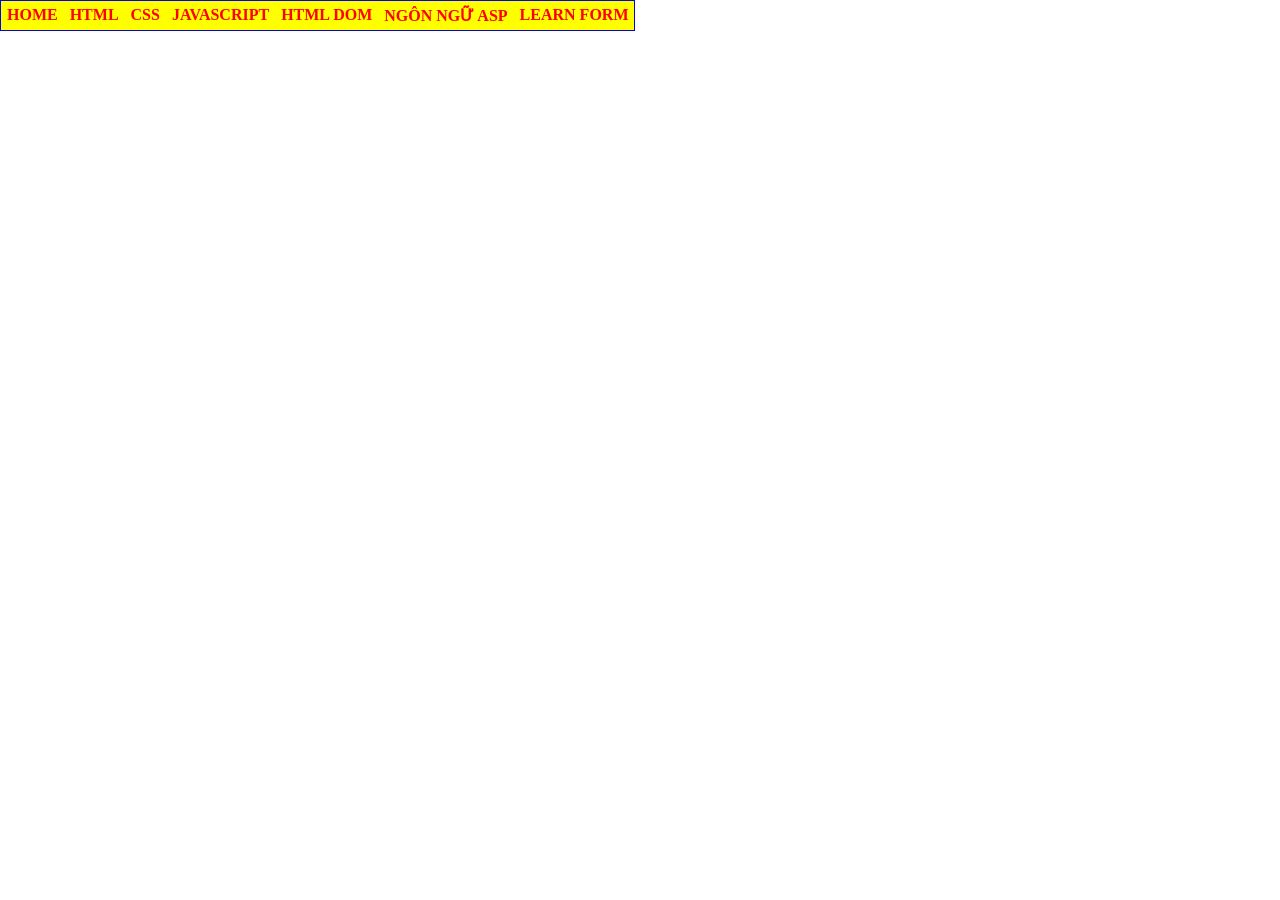
<file: index.html>
<!DOCTYPE html>
<html lang="vi">
<head>
    <meta charset="UTF-8">
    <title>Le Tran - K244131584</title>
    <link rel="stylesheet" href="mainstyle.css">
</head>
<body>

    <div id="container">  
        <ul>
            <li><a href="#">HOME</a></li>
            <li><a href="#">HTML</a></li>
            <li>
                <a href="#">CSS</a>
                <ul>
                    <li><a href="Bai42/index.html">Bài tập 42</a></li>
                    <li><a href="#">GIAO DIỆN VỚI CSS</a></li>
                    <li><a href="#">CSS NÂNG CAO</a></li>
                </ul>
            </li>
            <li>
                <a href="#">JAVASCRIPT</a>
                <ul>
                    <li><a href="#">LESSON 01</a></li>
                    <li><a href="#">LESSON 02</a></li>
                    <li><a href="#">LESSON 03</a></li>
                </ul>
            </li>
            <li><a href="#">HTML DOM</a></li>
            <li><a href="#">NGÔN NGỮ ASP</a></li>
            <li>
                <a href="#">LEARN FORM</a>
                <ul>
                    <li><a href="ClientGet/ClientGet.html">ClientGet</a></li>
                    <li><a href="Contact/Contact.html">Contact</a></li>
                    <li><a href="Ex48/register.html">Ex48</a></li>
                    <li><a href="Ex49/online_classifield.html">Ex49</a></li>
                    <li><a href="Ex50/travel_report.html">Ex50</a></li>
                </ul>
            </li>
        </ul>
    </div>

</body>
</html>
</file>
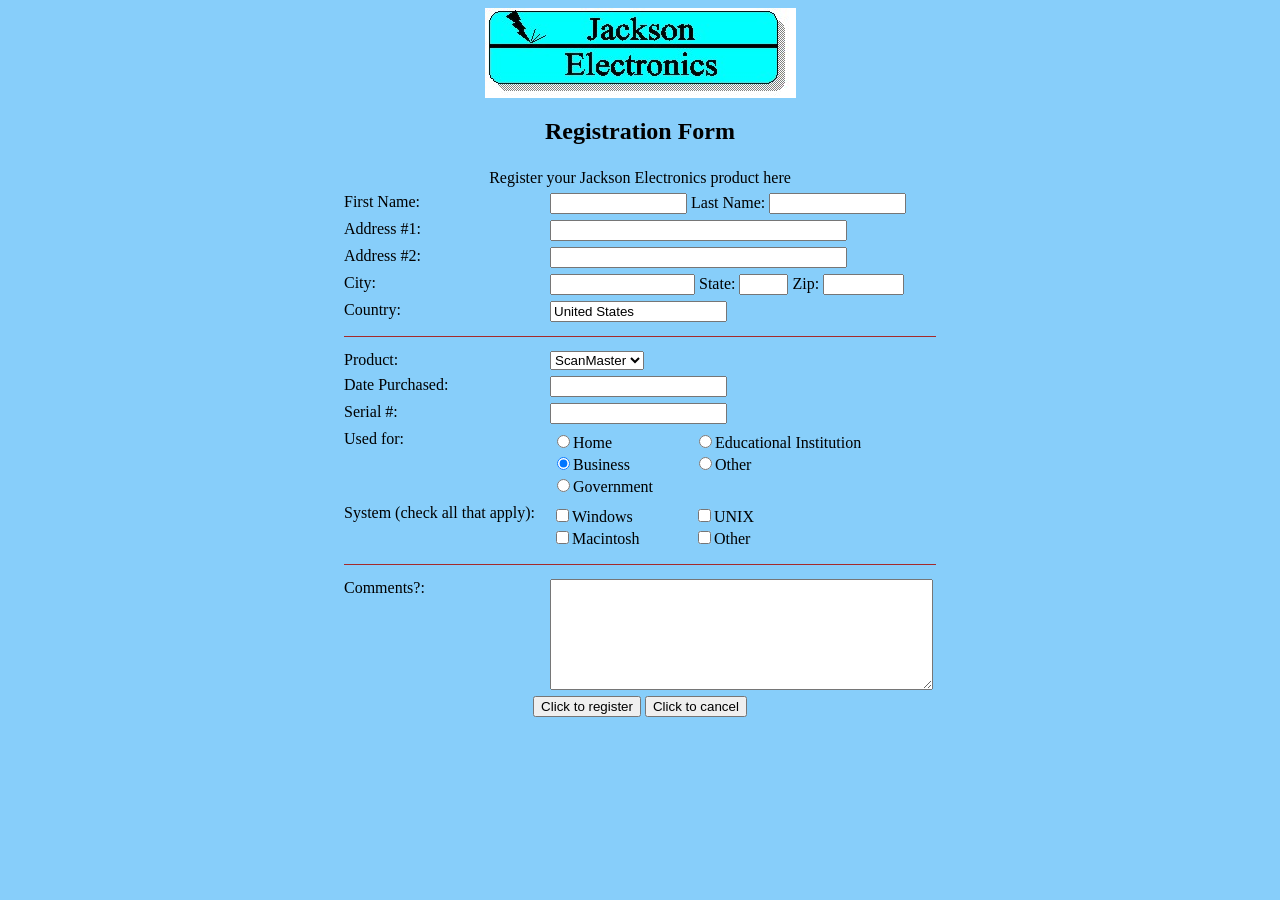
<file: Ex48/register.html>
<html>
    <head>
        <meta charset = 'utf-8'>
        <title>Jackson</title>
        <style>
            body {
                background-color:lightskyblue;
                text-align: center;
            }
            table {
                margin-left: auto;
                margin-right: auto;
            }
            td {
                text-align: left;
                vertical-align: top;
            }
        </style>
    </head>
    <body>
        <img src = "Jackson.jpg" alt="Jackson" class="logo-img"><br>
        <h2>Registration Form</h2>
        <form>
            <table width = "600" cellpadding = "2">
                <tr>
                    <td colspan = "2" style = "text-align: center;">Register your Jackson Electronics product here</td>
                </tr>
                <tr>
                    <td width = "200">First Name:</td>
                    <td>
                        <input type = "text" size = "15">
                        Last Name:
                        <input type = "text" size = "15">
                    </td>
                </tr>
                <tr>
                    <td>Address #1:</td>
                    <td><input type = "text" size = "35"></td>
                </tr>
                <tr>
                    <td>Address #2:</td>
                    <td><input type = "text" size = "35"></td>
                </tr>
                <tr>
                    <td>City:</td>
                    <td>
                        <input type = "text" size = "16">
                        State:
                        <input type = "text" size = "4">
                        Zip:
                        <input type = "text" size = "8">
                    </td>
                </tr>
                <tr>
                    <td>Country:</td>
                    <td><input type = "text" size = "20" value = "United States"></td>
                </tr>
                <tr>
                    <td colspan = "2"><hr size = "1" color = "brown"/></td>
                </tr>
                <tr>
                    <td>Product:</td>
                    <td>
                        <select name = "product">
                            <option>ScanMaster</option>
                            <option>PrintMaster</option>
                            <option>FaxMaster</option>
                        </select>
                    </td>
                </tr>
                <tr>
                    <td>Date Purchased:</td>
                    <td><input type = "text" size = "20"></td>
                </tr>
                <tr>
                    <td>Serial #:</td>
                    <td><input type = "text" size = "20"></td>
                </tr>
                <tr>
                    <td>Used for:</td>
                    <td>
                        <table cellpadding = "0" style = "margin-left: 0;">
                            <tr>
                                <td width = "140"><input type = "radio" name = "usedfor">Home</td>
                                <td><input type = "radio" name = "usedfor">Educational Institution</td>
                            </tr>
                            <tr>
                                <td><input type = "radio" name = "usedfor" checked>Business</td>
                                <td><input type = "radio" name = "usedfor">Other</td>
                            </tr>
                            <tr>
                                <td><input type = "radio" name = "usedfor">Government</td>
                            </tr>
                        </table>
                    </td>
                </tr>
                <tr>
                    <td nowrap>System (check all that apply):</td>
                    <td>
                        <table cellpadding = "0" style = "margin-left: 0;">
                            <tr>
                                <td width = "140"><input type = "checkbox">Windows</td>
                                <td><input type = "checkbox">UNIX</td>
                            </tr>
                            <tr>
                                <td><input type = "checkbox">Macintosh</td>
                                <td><input type = "checkbox">Other</td>
                            </tr>
                        </table>
                    </td>
                </tr>
                <tr>
                    <td colspan = "2"><hr size = "1" color = "brown"/></td>
                </tr>
                <tr>
                    <td>Comments?:</td>
                    <td><textarea rows = "7" cols = "45"></textarea></td>
                </tr>
                <tr>
                    <td colspan = "2" style = "text-align: center;">
                        <input type = "button" value = "Click to register" onclick = "alert('Đăng ký thành công!')">
                        <input type = "reset" value = "Click to cancel">
                    </td>
                </tr>
            </table>
        </form>
    </body>
</html>
</file>
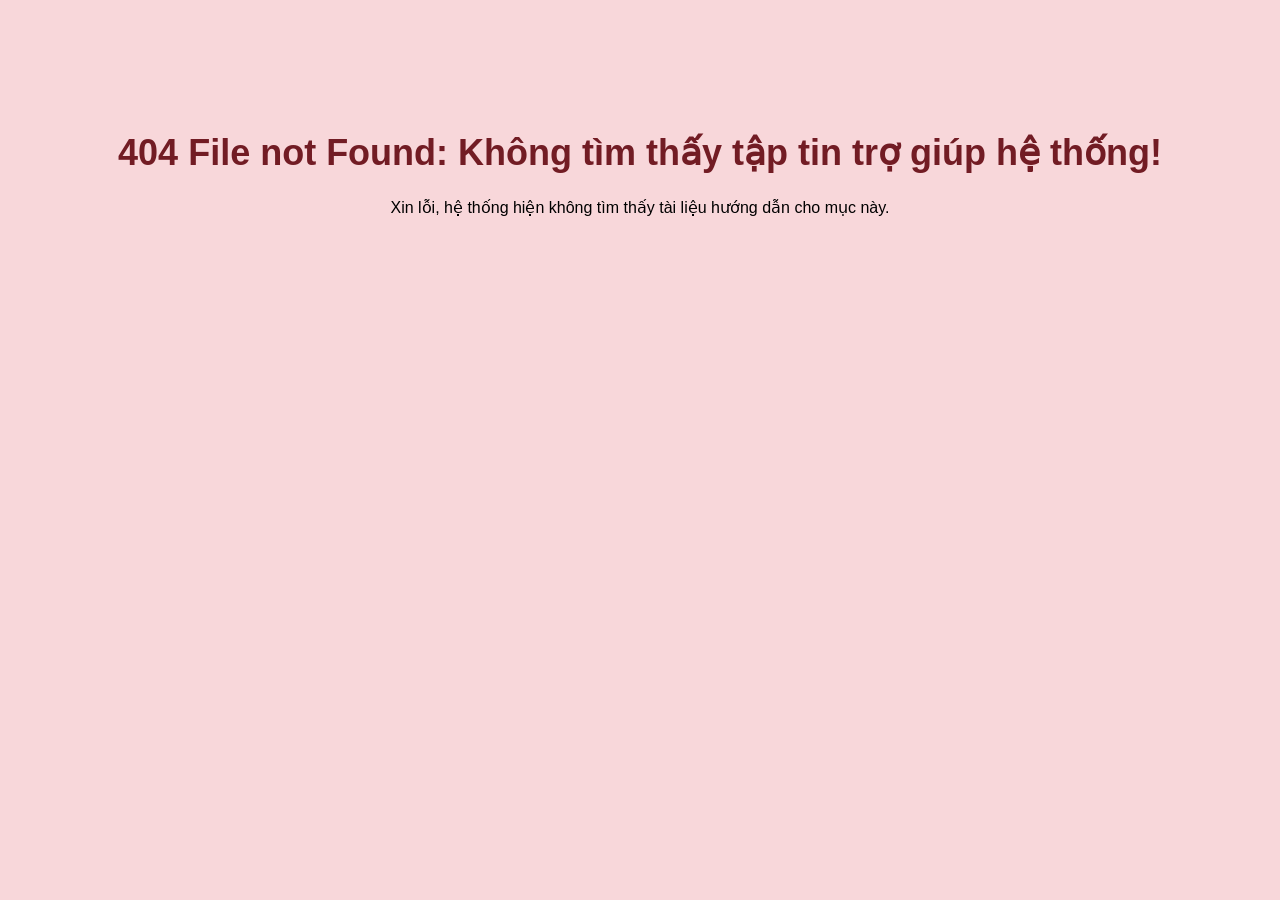
<file: Ex49/help.html>
<!DOCTYPE html>
<html>
<head>
    <meta charset="utf-8">
    <title>Help - 404 Error</title>
    <style>
        body {
            background-color: #f8d7da;
            font-family: Arial, sans-serif;
            text-align: center;
            padding-top: 100px;
        }
        h1 {
            color: #721c24;
            font-size: 36px;
        }
    </style>
</head>
<body>
    <h1>404 File not Found: Không tìm thấy tập tin trợ giúp hệ thống!</h1>
    <p>Xin lỗi, hệ thống hiện không tìm thấy tài liệu hướng dẫn cho mục này.</p>
</body>
</html>
</file>
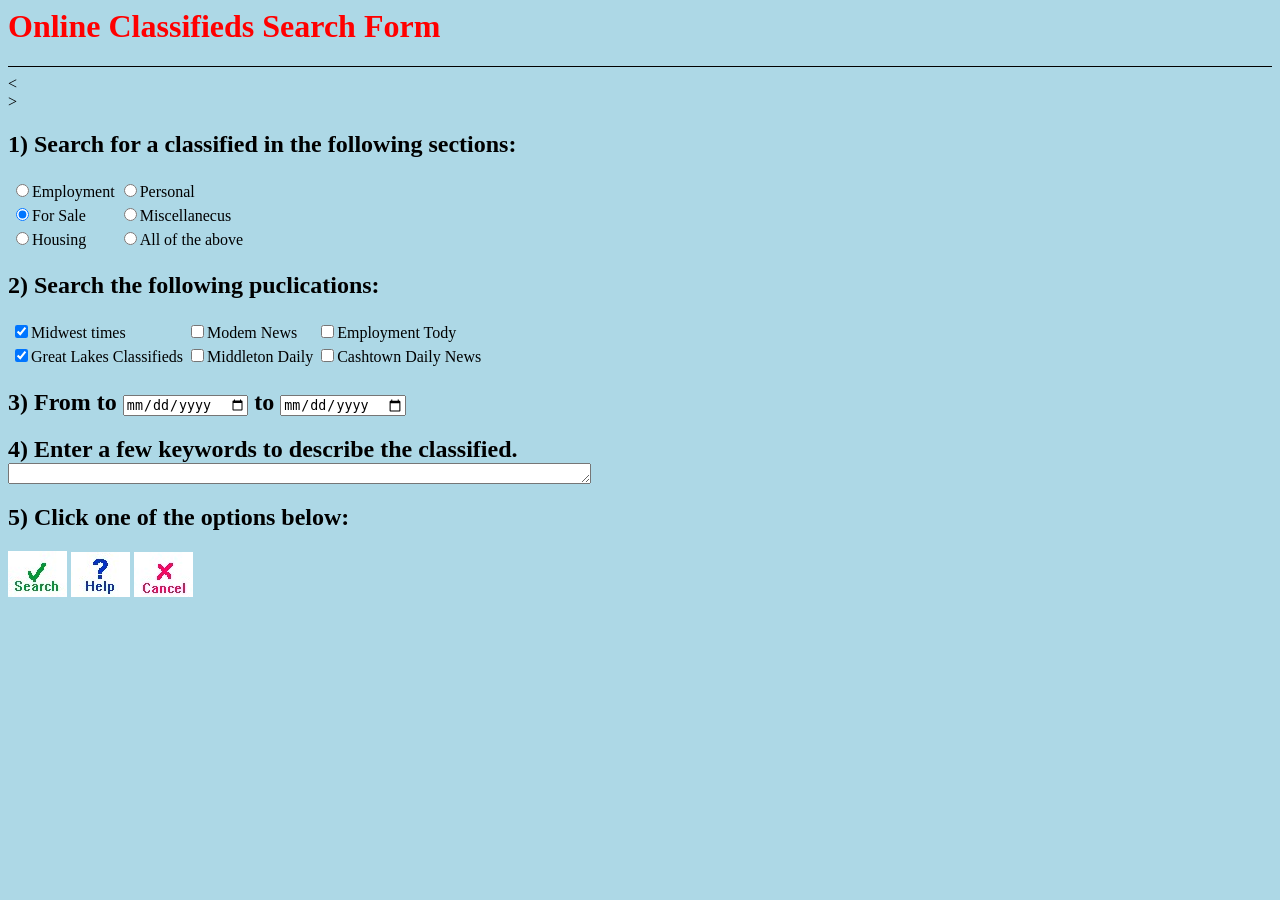
<file: Ex49/online_classifield.html>
<html>
    <head>
        <meta charset = 'utf-8'>
        <title>Online Classifieds Search Form</title>
        <style>
            body {
                background-color:lightblue;
            }
            h1 {
                color: red;
            }
        </style>
        <script>
            function doSearch() {
                alert("Đang tìm kiếm classified theo tiêu chí bạn đã chọn...");
                return false; // chặn submit thật vì chưa có server xử lý
            }

            function doHelp() {
                window.open("help.html", "_blank");
                return false; 
            }

            function doCancel() {
                document.getElementById("searchForm").reset();
                return false;
            }
        </script>
    </head>
    <body>
        <h1>Online Classifieds Search Form</h1>
        <hr size = "1" color = "black"/>
        <<form id="searchForm">>
            <h2>1) Search for a classified in the following sections:</h2>
            <table>
                <tr>
                    <td><input type = "radio">Employment</td>
                    <td><input type = "radio">Personal</td>
                </tr>
                <tr>
                    <td><input type = "radio" checked>For Sale</td>
                    <td><input type = "radio">Miscellanecus</td>
                </tr>
                <tr>
                    <td><input type = "radio">Housing</td>
                    <td><input type = "radio">All of the above</td>
                </tr>
            </table>
            <h2>2) Search the following puclications:</h2>
            <table>
                <tr>
                    <td><input type = "checkbox" checked>Midwest times</td>
                    <td><input type = "checkbox">Modem News</td>
                    <td><input type = "checkbox">Employment Tody</td>
                </tr>
                <tr>
                    <td><input type = "checkbox" checked>Great Lakes Classifieds</td>
                    <td><input type = "checkbox">Middleton Daily</td>
                    <td><input type = "checkbox">Cashtown Daily News</td>
                </tr>
            </table>
            <h2>3) From to <input type = "date"> to <input type = "date"></h2>
            <h2>4) Enter a few keywords to describe the classified.
                <br/>
                <textarea rows = "1" cols = "70"></textarea>
            </h2>
            <h2>5) Click one of the options below:</h2>
                <input type="image" src="Search.jpg" alt="Search" onclick="return doSearch();">
                <input type="image" src="Help.jpg" alt="Help" onclick="return doHelp();">
                <input type="image" src="Cancel.jpg" alt="Cancel" onclick="return doCancel();">
        </form>
    </body>
</html>
</file>
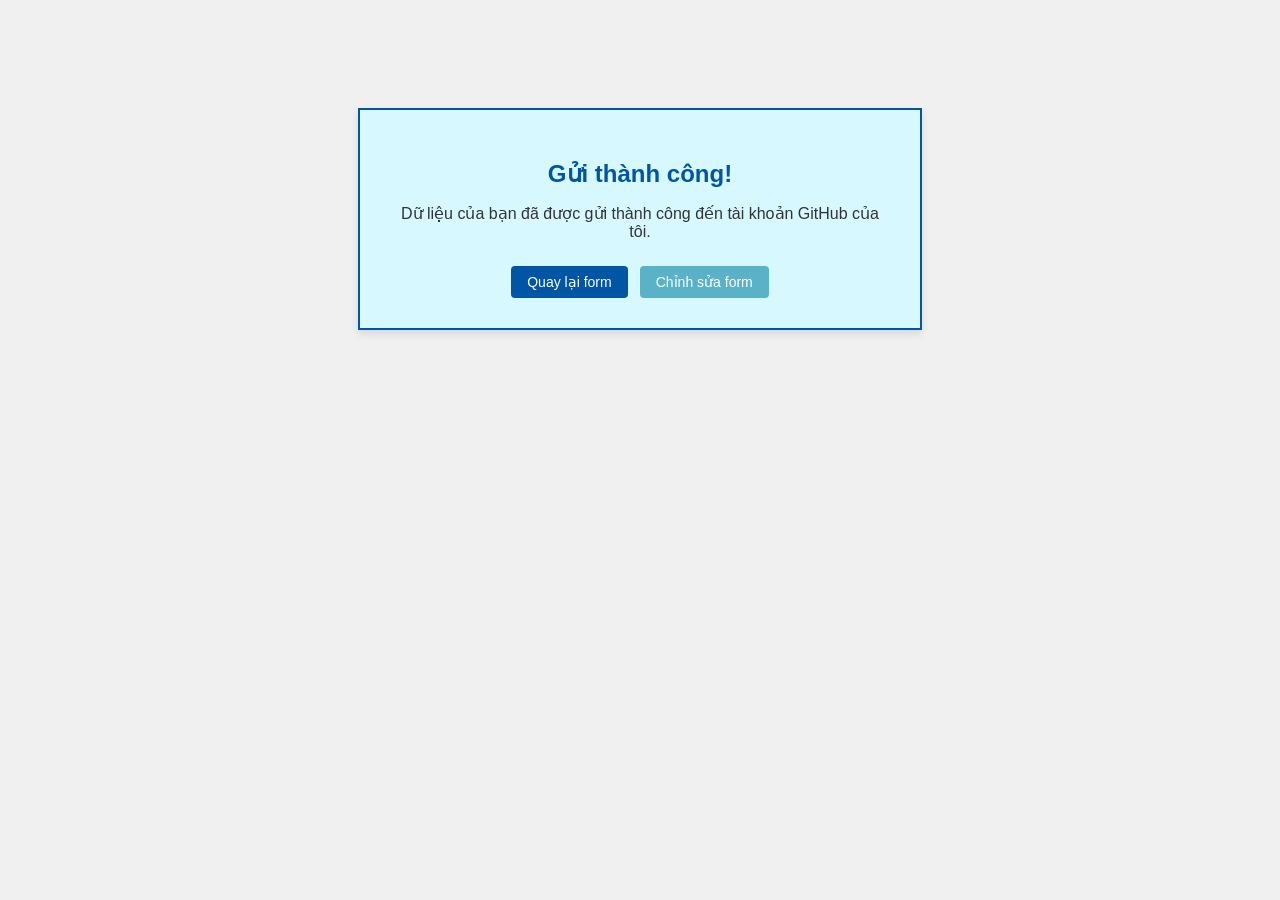
<file: Ex50/thongbao.html>
<!DOCTYPE html>
<html lang="en">
<head>
    <meta charset="UTF-8">
    <title>Xác Nhận Gửi Dữ Liệu</title>
    <style>
        body {
            background-color: #f0f0f0;
            font-family: Arial, sans-serif;
            text-align: center;
            padding-top: 100px;
        }
        
        .message-box {
            background-color: #d8f8ff;
            border: 2px solid #0055a5;
            width: 500px;
            margin: 0 auto;
            padding: 30px;
            box-shadow: 0px 4px 8px rgba(0,0,0,0.1);
        }
        
        h2 {
            color: #0055a5;
            margin-bottom: 15px;
        }
        
        p {
            font-size: 16px;
            color: #333;
            margin-bottom: 25px;
        }

        .btn-group {
            display: flex;
            justify-content: center;
            gap: 12px; 
        }
        
        a.btn {
            background-color: #0055a5;
            color: white;
            padding: 8px 16px;
            text-decoration: none;
            border-radius: 4px;
            font-size: 14px
        }
        
        a.btn:hover {
            background-color: #003d7a;
        }

        a.btn-edit {
            background-color: #5ab2c9; 
        }
        a.btn-edit:hover {
            background-color: #4095aa;
        }
    
    </style>
</head>
<body>
    
    <div class="message-box">
    <h2>Gửi thành công!</h2>
    <p>Dữ liệu của bạn đã được gửi thành công đến tài khoản GitHub của tôi.</p>
    <div class="btn-group">
        <a href="travel_report.html" class="btn">Quay lại form</a>
        <a href="javascript:history.back()" class="btn btn-edit">Chỉnh sửa form</a>
    </div>
</div>
</file>
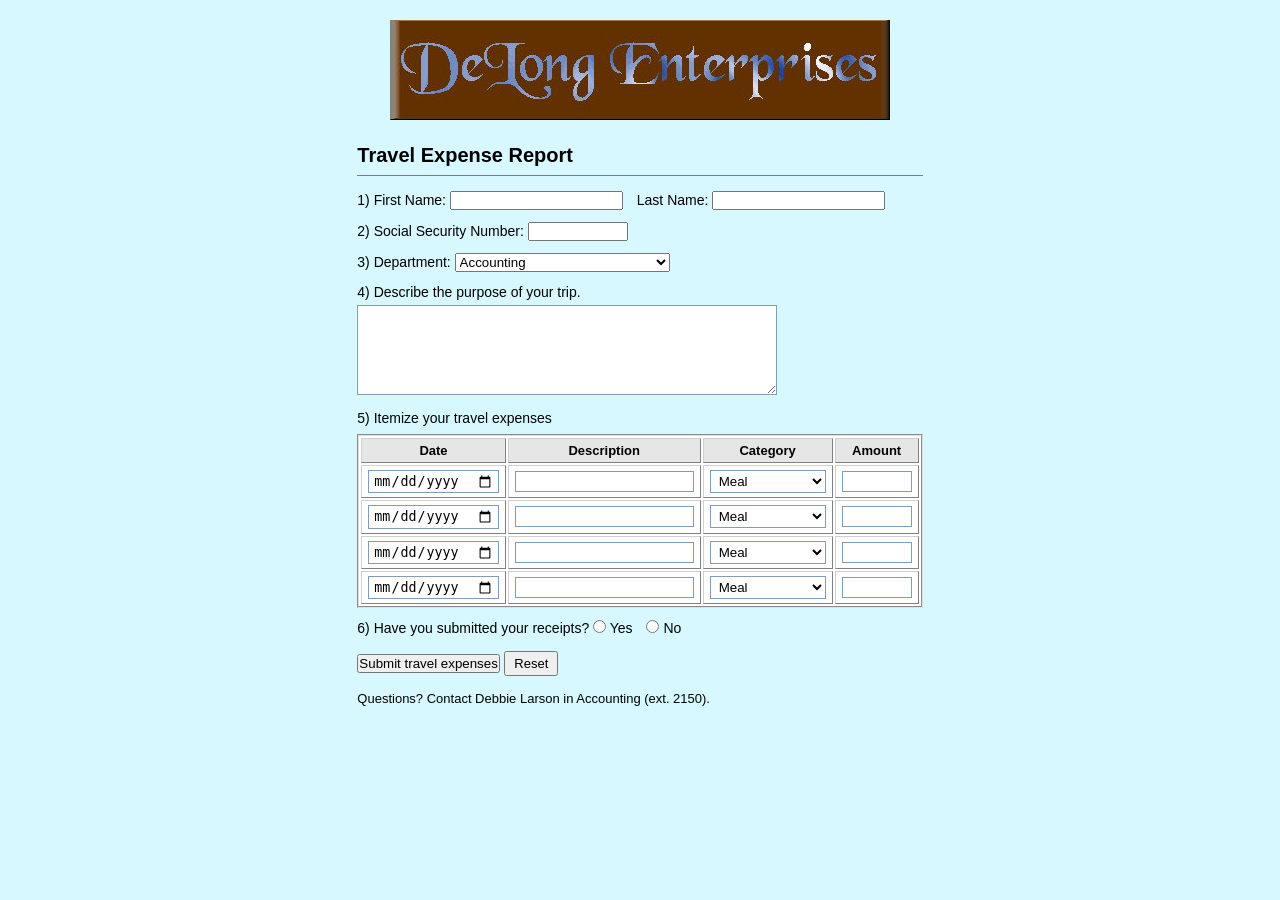
<file: Ex50/travel_report.html>
<!DOCTYPE html>
<html lang="en">
<head>
    <meta charset="UTF-8">
    <title>Travel Expense Report</title>
    <link rel="stylesheet" href="style.css">
</head>
<body>

    <div class="container">
        
        <div class="header-banner">
            <img src="DeLong.jpg" alt="DeLong Enterprises Logo" class="logo-img">
        </div>

        <h1>Travel Expense Report</h1>
        <hr class="divider">

        <form action="#" method="post">
            
            <div class="form-group">
                <label>1) First Name:</label>
                <input type="text" name="first_name">
                <label class="inline-label">Last Name:</label>
                <input type="text" name="last_name">
            </div>

            <div class="form-group">
                <label>2) Social Security Number:</label>
                <input type="text" name="ssn" class="short-input">
            </div>

            <div class="form-group">
                <label>3) Department:</label>
                <select name="department">
                    <option value="Accounting">Accounting</option>
                    <option value="Sales">Sales</option>
                    <option value="Marketing">Marketing</option>
                    <option value="IT">Information Technology (IT)</option>
                    <option value="HR">Human Resources (HR)</option>
                    <option value="Finance">Finance</option>
                    <option value="Operations">Operations</option>
                    <option value="R&D">Research & Development (R&D)</option>
                </select>
            </div>

            <div class="form-group">
                <label>4) Describe the purpose of your trip.</label><br>
                <textarea name="purpose" rows="4" cols="60"></textarea>
            </div>

            <div class="form-group">
                <label>5) Itemize your travel expenses</label>
                <table class="expense-table">
                    <thead>
                        <tr>
                            <th>Date</th>
                            <th>Description</th>
                            <th>Category</th>
                            <th>Amount</th>
                        </tr>
                    </thead>
                    <tbody>
                        <tr>
                            <td><input type="date" name="date[]"></td>
                            <td><input type="text" name="desc[]"></td>
                            <td>
                                <select name="category[]">
                                    <option value="Meal">Meal</option>
                                    <option value="Flight">Flight</option>
                                    <option value="Lodging">Lodging</option>
                                    <option value="Transportation">Transportation</option>
                                    <option value="Supplies">Supplies</option>
                                    <option value="Entertainment">Entertainment</option>
                                    <option value="Other">Other</option>
                                </select>
                            </td>
                            <td><input type="text" name="amount[]" class="amount-input"></td>
                        </tr>
                        <tr>
                            <td><input type="date" name="date[]"></td>
                            <td><input type="text" name="desc[]"></td>
                            <td>
                                <select name="category[]">
                                    <option value="Meal">Meal</option>
                                    <option value="Flight">Flight</option>
                                    <option value="Lodging">Lodging</option>
                                    <option value="Transportation">Transport</option>
                                    <option value="Supplies">Supplies</option>
                                    <option value="Entertainment">Entertainment</option>
                                    <option value="Other">Other</option>
                                </select>
                            </td>
                            <td><input type="text" name="amount[]" class="amount-input"></td>
                        </tr>
                        <tr>
                            <td><input type="date" name="date[]"></td>
                            <td><input type="text" name="desc[]"></td>
                            <td>
                                <select name="category[]">
                                    <option value="Meal">Meal</option>
                                    <option value="Flight">Flight</option>
                                    <option value="Lodging">Lodging</option>
                                    <option value="Transportation">Transportation</option>
                                    <option value="Supplies">Supplies</option>
                                    <option value="Entertainment">Entertainment</option>
                                    <option value="Other">Other</option>
                                </select>
                            </td>
                            <td><input type="text" name="amount[]" class="amount-input"></td>
                        </tr>
                        <tr>
                            <td><input type="date" name="date[]"></td>
                            <td><input type="text" name="desc[]"></td>
                            <td>
                                <select name="category[]">
                                    <option value="Meal">Meal</option>
                                    <option value="Flight">Flight</option>
                                    <option value="Lodging">Lodging</option>
                                    <option value="Transportation">Transportation</option>
                                    <option value="Supplies">Supplies</option>
                                    <option value="Entertainment">Entertainment</option>
                                    <option value="Other">Other</option>
                                </select>
                            </td>
                            <td><input type="text" name="amount[]" class="amount-input"></td>
                        </tr>
                    </tbody>
                </table>
            </div>

            <div class="form-group">
                <label>6) Have you submitted your receipts?</label>
                <input type="radio" id="yes" name="submitted" value="Yes">
                <label for="yes" class="radio-label">Yes</label>
                <input type="radio" id="no" name="submitted" value="No">
                <label for="no" class="radio-label">No</label>
            </div>

            <div class="form-actions">
                <button type="button" onclick="window.location.href='thongbao.html'">Submit travel expenses</button>
                <input type="reset" value="Reset">
            </div>

        </form>

        <p class="footer-note">Questions? Contact Debbie Larson in Accounting (ext. 2150).</p>

    </div>

</body>
</html>
</file>
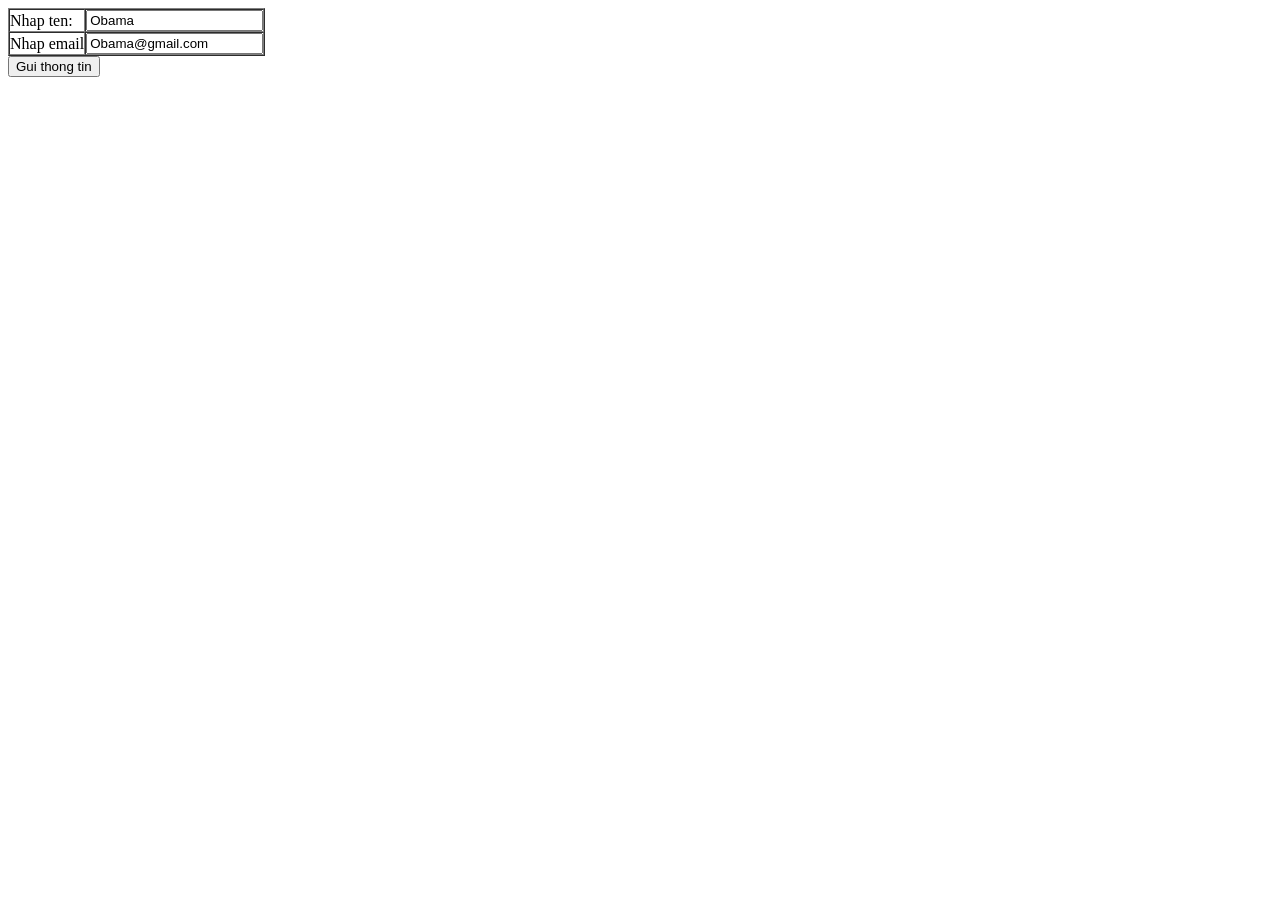
<file: learn-form/ClientGet.html>
<html>
    <head>
        <meta charset = 'utf-8'>
        <title>ClientGet</title>
    </head>
    <body>
        <form action = "ServerGet.html" method = "get">
            <table border = "1"cellpadding = "0" cellspacing = 0>
                <tr>
                    <td>Nhap ten:</td>
                    <td><input type = "text" value = "Obama" name = "txtten"></td>
                </tr>
                <tr>
                    <td>Nhap email</td>
                    <td><input type = "email" value = "Obama@gmail.com" name = txtemail></td>
                </tr>
            </table>
            <input type = "submit" value = "Gui thong tin">
        </form>
    </body>
</html>
</file>
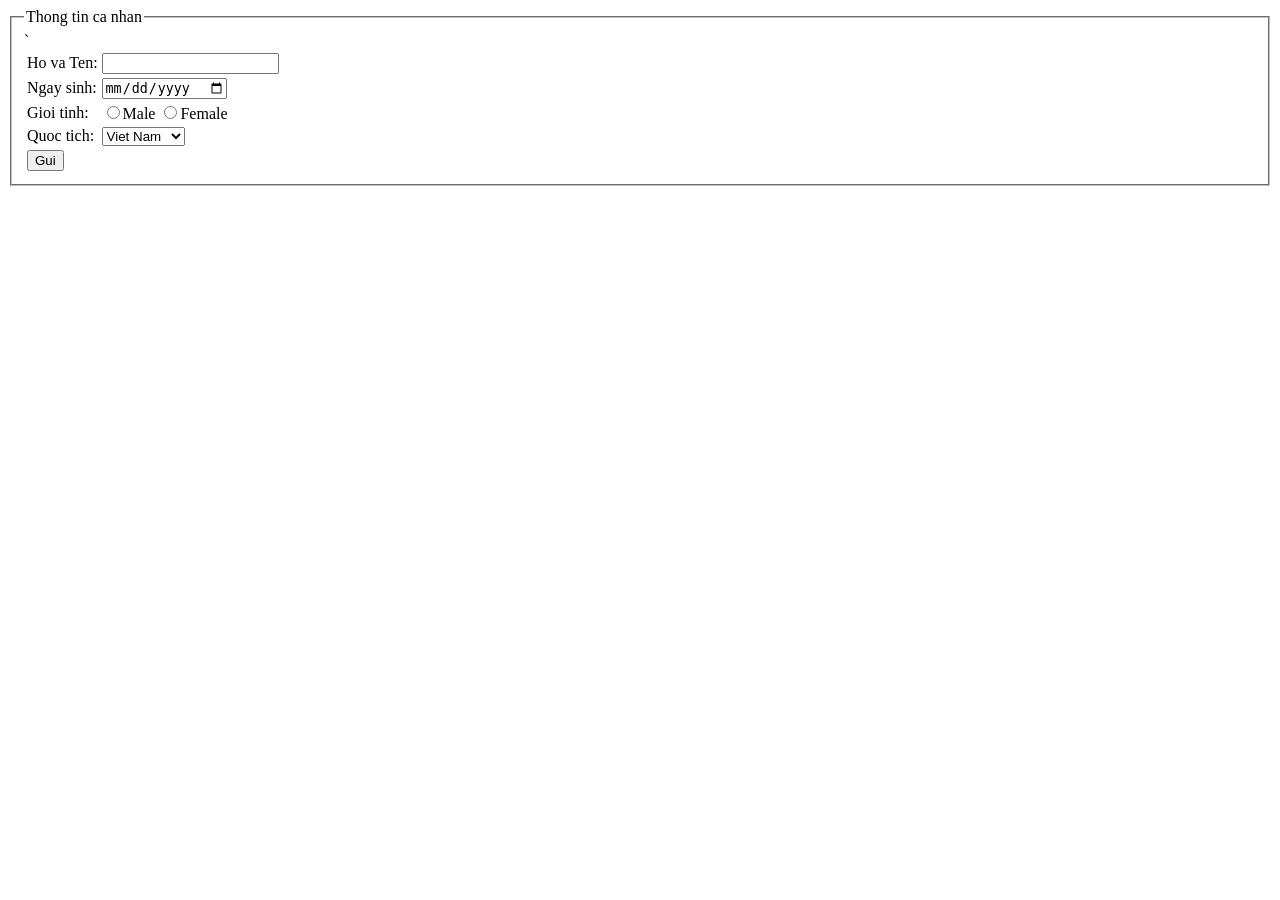
<file: learn-form/Contact.html>
<html>
    <head>
        <meta charset = 'utf-8'>
        <title>Contact</title>
    </head>
    <body>
       <form name = "My_Form">
            <fieldset>
                <legend>Thong tin ca nhan</legend>
                <table>
                    <tr>
                        <td><label for = "name">Ho va Ten:</label></td>
                        <td><input type = "text" name = "name" id = "name"></td>
                    </tr>
                    <tr>
                        <td><label for = "birthday">Ngay sinh:</label></td>
                        <td><input type = "date" name = "birthday" id = "birthday"></td>
                    </tr>
                    <tr>
                        <td>Gioi tinh:</td>
                        <td>
                            <input type = "radio" name = "gender" id = "male" value = "male"><label for = "male">Male</label>
                            <input type = "radio" name = "gender" id = "female" value = "female"><label for = "female">Female</label>
                        </td>
                    </tr>
                    <tr>
                        <td><label for = "nationality">Quoc tich:</label></td>
                        <td>
                            <select name = "nationality" id = "nationality">
                                <option value = "vn">Viet Nam</option>
                                <option value = "us">My</option>
                                <option value = "jp">Nhat Ban</option>
                                <option value = "kr">Han Quoc</option>
                            </select>
                        </td>`
                    </tr>
                    <tr>
                        <td colspan = "2"><input type = "submit" value = "Gui"></td>
                    </tr>
                </table>
            </fieldset>
       </form> 
    </body>
</html>
</file>
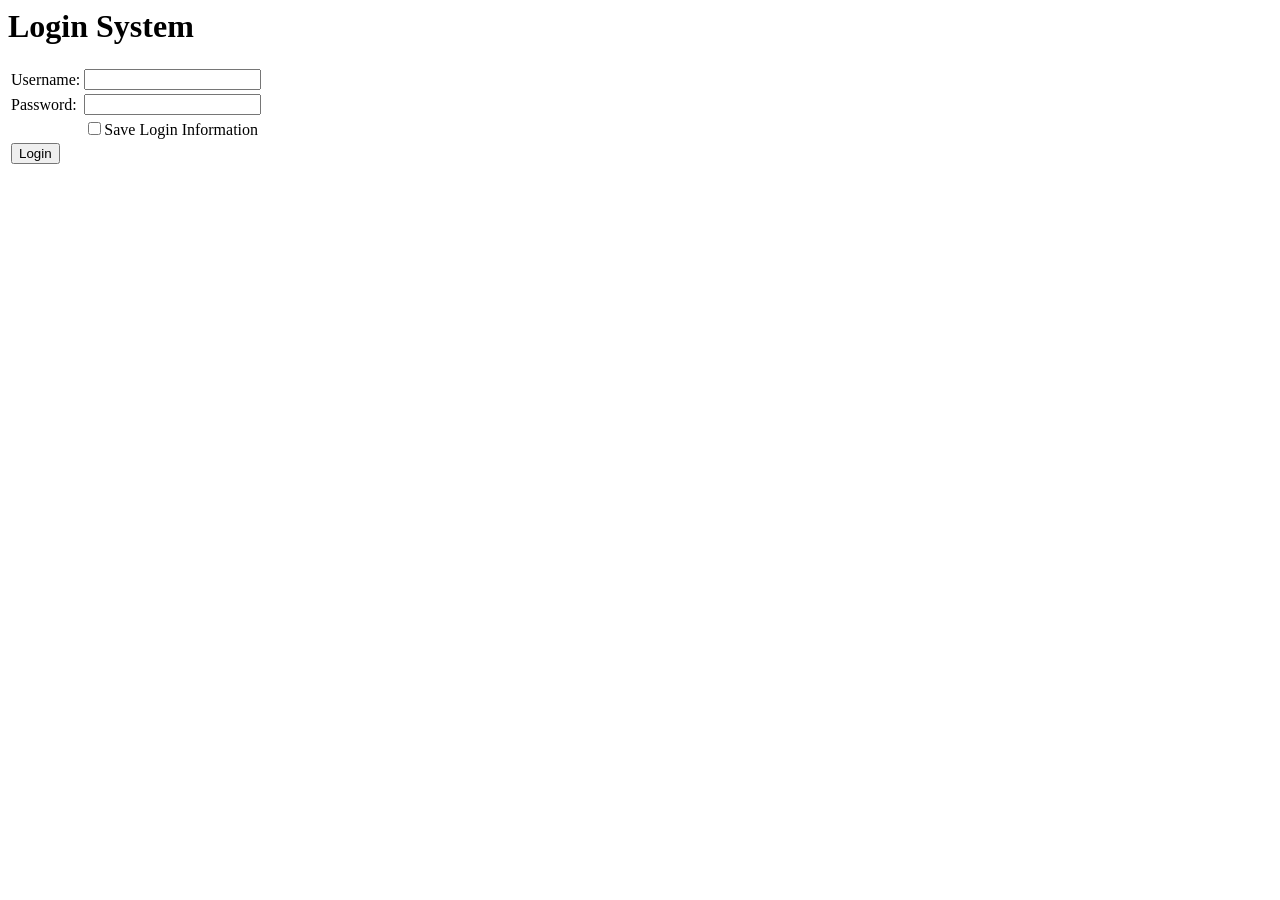
<file: learn-form/login.html>
<html>
    <head>
        <meta charset = 'utf-8'>
        <title>Login System</title>
    </head>
    <body>
        <form action = "process.html" method = "get">
            <h1>Login System</h1>
            <table>
                <tr>
                    <td>
                        <label for = "username">Username:</label>
                    </td>
                    <td><input type="text" name="username" id = "username"></td>
                </tr>
                <tr>
                    <td><label for = "password">Password:</label></td>
                    <td><input type="password" name="password" id = "password"></td>
                </tr>
                <tr>
                    <td>&nbsp;</td>
                    <td><input type="checkbox" name="save_info" id = "save_info"><label for = "save_info">Save Login Information</label></td>
                </tr>
                <tr>
                    <td colspan = "2"><input type  ="submit" value = "Login"></td>
                </tr>
            </table>
        </form>
    </body>
</html>
</file>
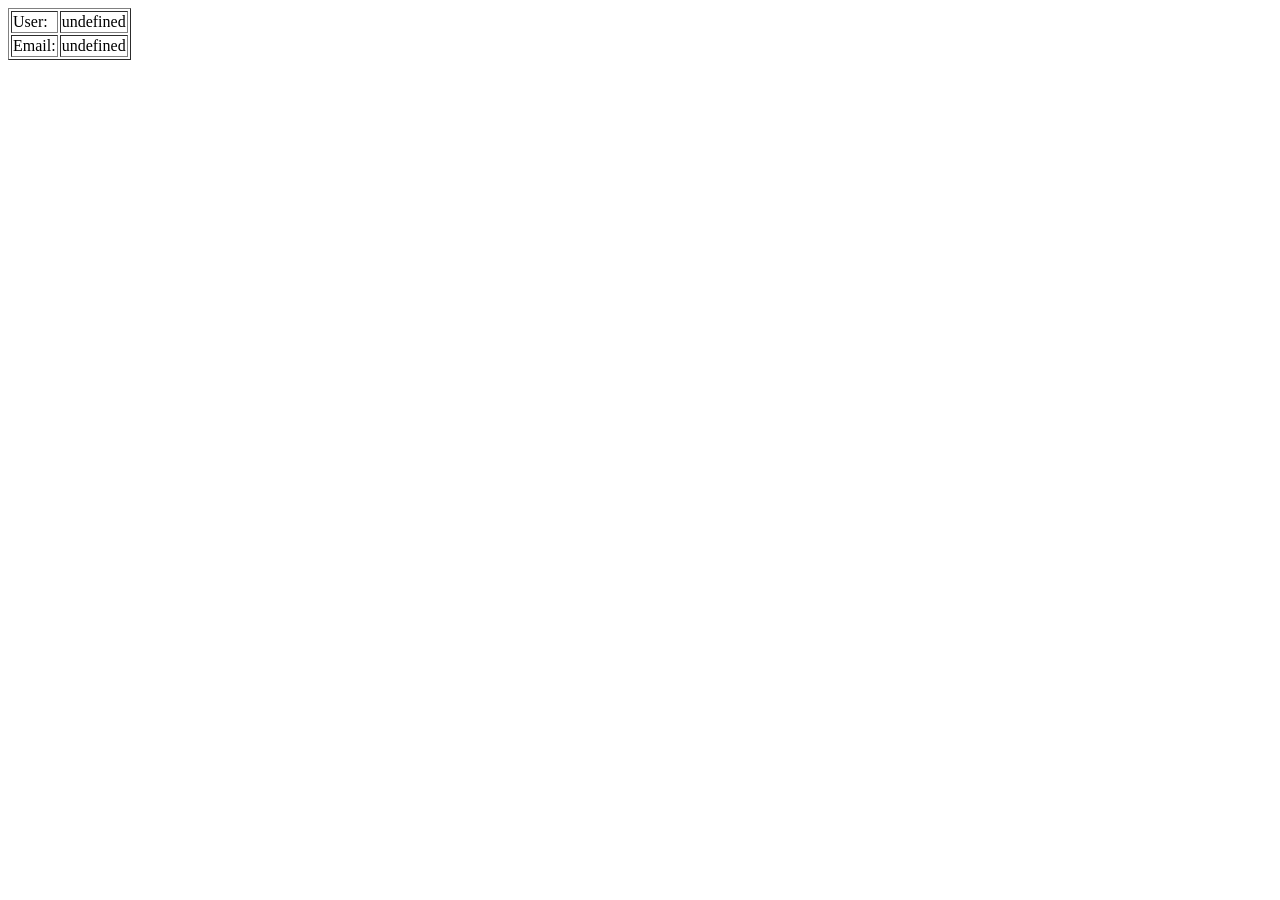
<file: learn-form/ServerGet.html>
<html>
    <head>
        <meta charset = 'utf-8'>
        <title>Server</title>
        <script>
            function getUrlVars() {
                var vars = {}
                var parts = window.location.href.replace(/[?&]+([^=&]+)=([^&]*)/gi,
                    function (m, key, value) {
                        vars[key] = value;
                    });
                    return vars;
            }
            var ten = unescape(getUrlVars()["txtten"]);
            var email = unescape(getUrlVars()["txtemail"]);
        </script>
    </head>
    <body>
        <form>
            <table border ="1">
                <tr>
                    <td>User:</td>
                    <td id = "iduser">></td>
                </tr>
                <tr>
                    <td>Email:</td>
                    <td id = "idemail"></td>
                </tr>
            </table>
        </form>
        <script>
            document.getElementById("iduser").innerHTML = ten
            document.getElementById("idemail").innerHTML = email
        </script>
    </body>
</html>
</file>
<file: mainstyle.css>
* {
    margin: 0;
    padding: 0;
}

body {
    font-family: 'Times New Roman', Times, serif;
    font-size: 16px;
    padding: 0;
}

#container {
    border: 1px solid blue;
    background: yellow;
    float: left;
    text-indent: 0px;
}

#container ul {
    float: left;
    list-style: none;
}

#container ul li {
    position: relative;
    float: left;
}

#container ul li a {
    display: block;
    color: red;
    font-weight: bold;
    text-decoration: none;
    padding: .3em 6px;
}

#container li a:hover {
    color: white;
    background: orange;
}

#container li ul {
    position: absolute;
    display: none;
    width: 10em;
    background: white;
}

#container li:hover ul {
    display: block;
}

#container ul li ul li {
    width: 100%;
    border: 1px solid green;
}
</file>
<file: Ex50/style.css>
* {
    margin: 0;
    padding: 0;
    box-sizing: border-box;
}

body {
    background-color: #d8f8ff;
    font-family: Arial, Helvetica, sans-serif;
    padding: 0;
    margin: 0;
    display: flex;             
    justify-content: center;   
}

.container {
    width: 750;             
    max-width: 100%;         
    border: none;            
    padding: 20px;              
}

.header-banner {
    text-align: center;
    margin-bottom: 20px;
}

.logo-img {
    max-width: 100%;
    height: auto;
}

h1 {
    font-size: 20px;
    color: #000;
    margin-bottom: 8px;
}

.divider {
    border: 0;
    border-top: 1px solid #708090;
    margin-bottom: 15px;
}

.form-group {
    margin-bottom: 12px;
    font-size: 14px;
}

.inline-label {
    margin-left: 10px;
}

.short-input {
    width: 100px;
}

textarea {
    margin-top: 5px;
    width: 420px;
    height: 90px;
    padding: 5px;
    border: 1px solid #7f9db9;
}

.expense-table {
    width: 100%;
    border-collapse: separated;
    border: 2px groove #dfdfdf; 
    background-color: #ffffff;
    margin-top: 8px;
}

.expense-table th, 
.expense-table td {
    border-top: 1px solid #d0d0d0;
    border-left: 1px solid #d0d0d0;
    border-bottom: 1px solid #808080; 
    border-right: 1px solid #808080;  
    padding: 4px 6px;
    text-align: center;
}

.expense-table th {
    background-color: #e6e6e6; 
    font-size: 13px;
    font-weight: bold;
    color: #000000;
}

.expense-table input[type="date"],
.expense-table input[type="text"],
.expense-table select {
    width: 100%;
    padding: 2px 4px;
    border: 1px solid #7f9db9; 
    background-color: #ffffff;
    box-sizing: border-box;
}

.expense-table .amount-input {
    width: 70px !important;
}

.radio-label {
    margin-right: 10px;
}

.form-actions {
    margin-top: 15px;
    margin-bottom: 15px;
}

.form-actions input[type="submit"], 
.form-actions input[type="reset"] {
    padding: 3px 8px;
    font-size: 13px;
    cursor: pointer;
}

.footer-note {
    font-size: 13px;
    margin-top: 10px;
}
</file>
